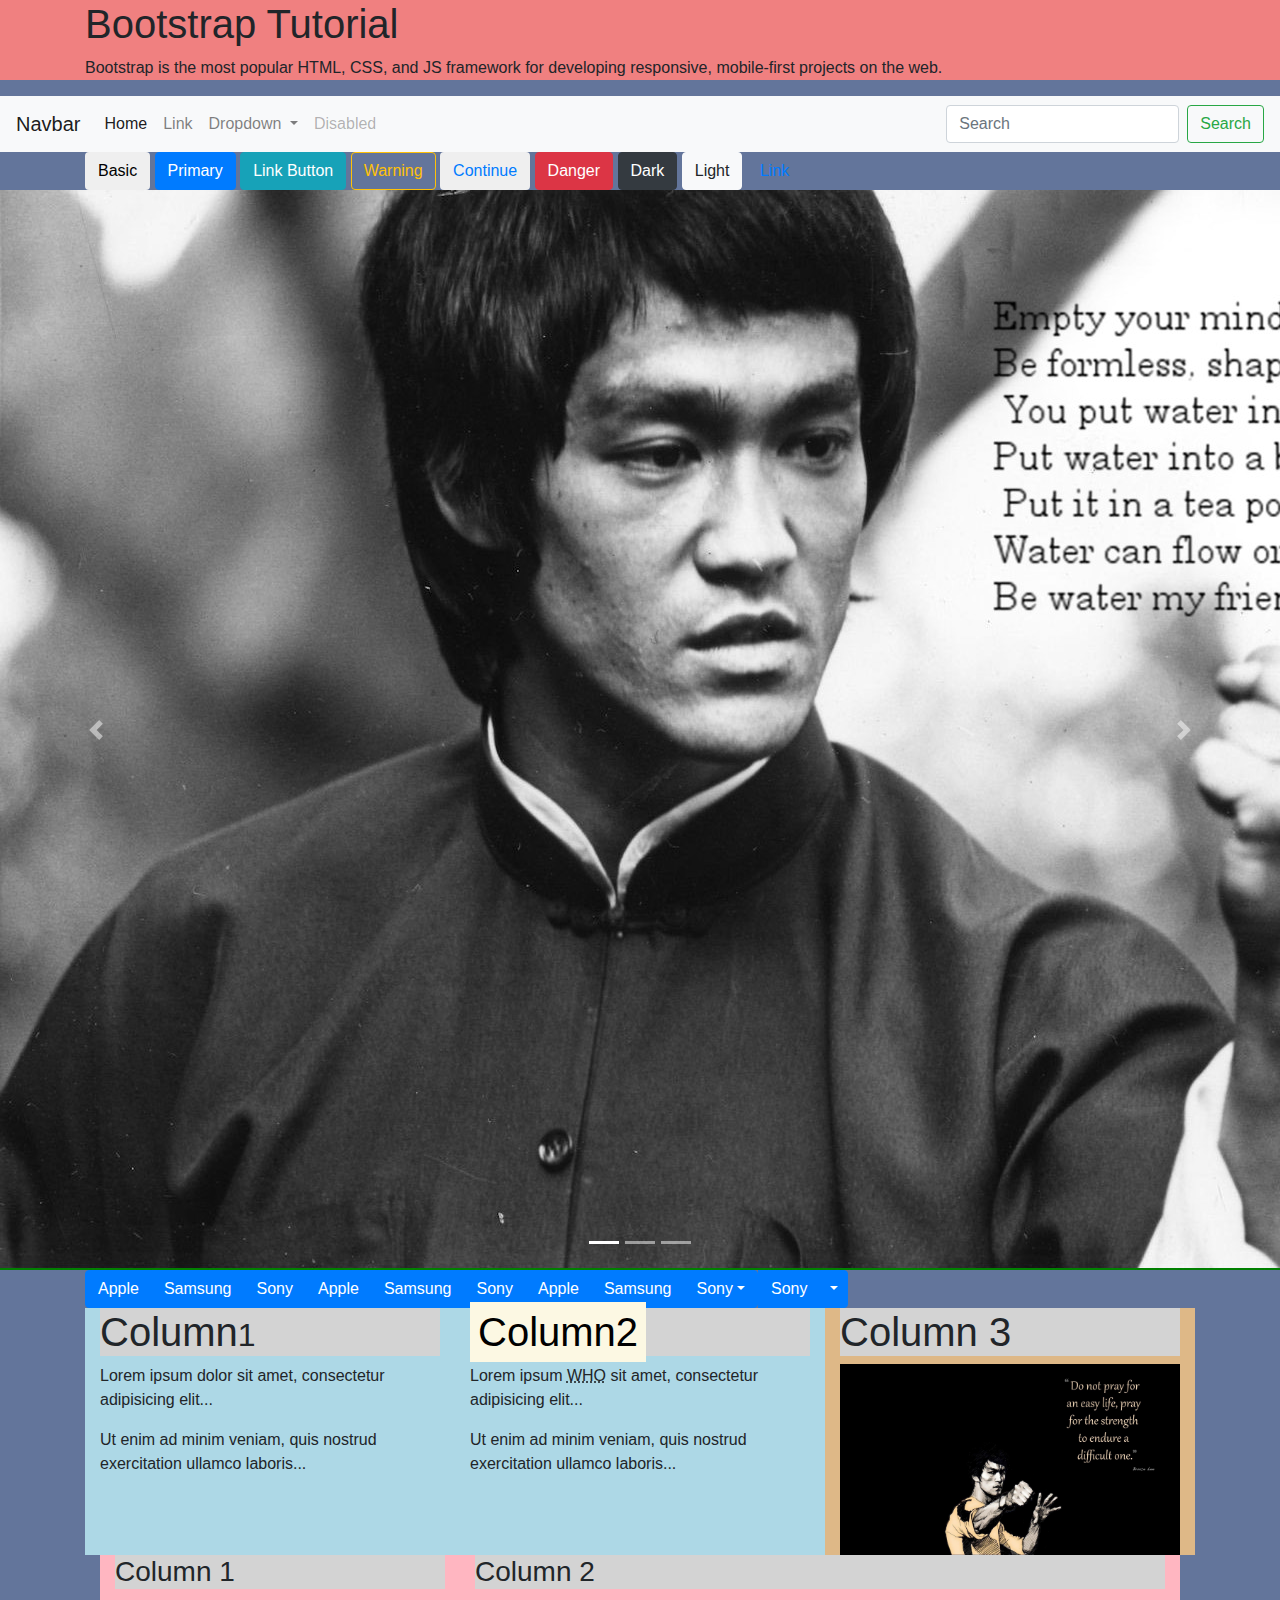
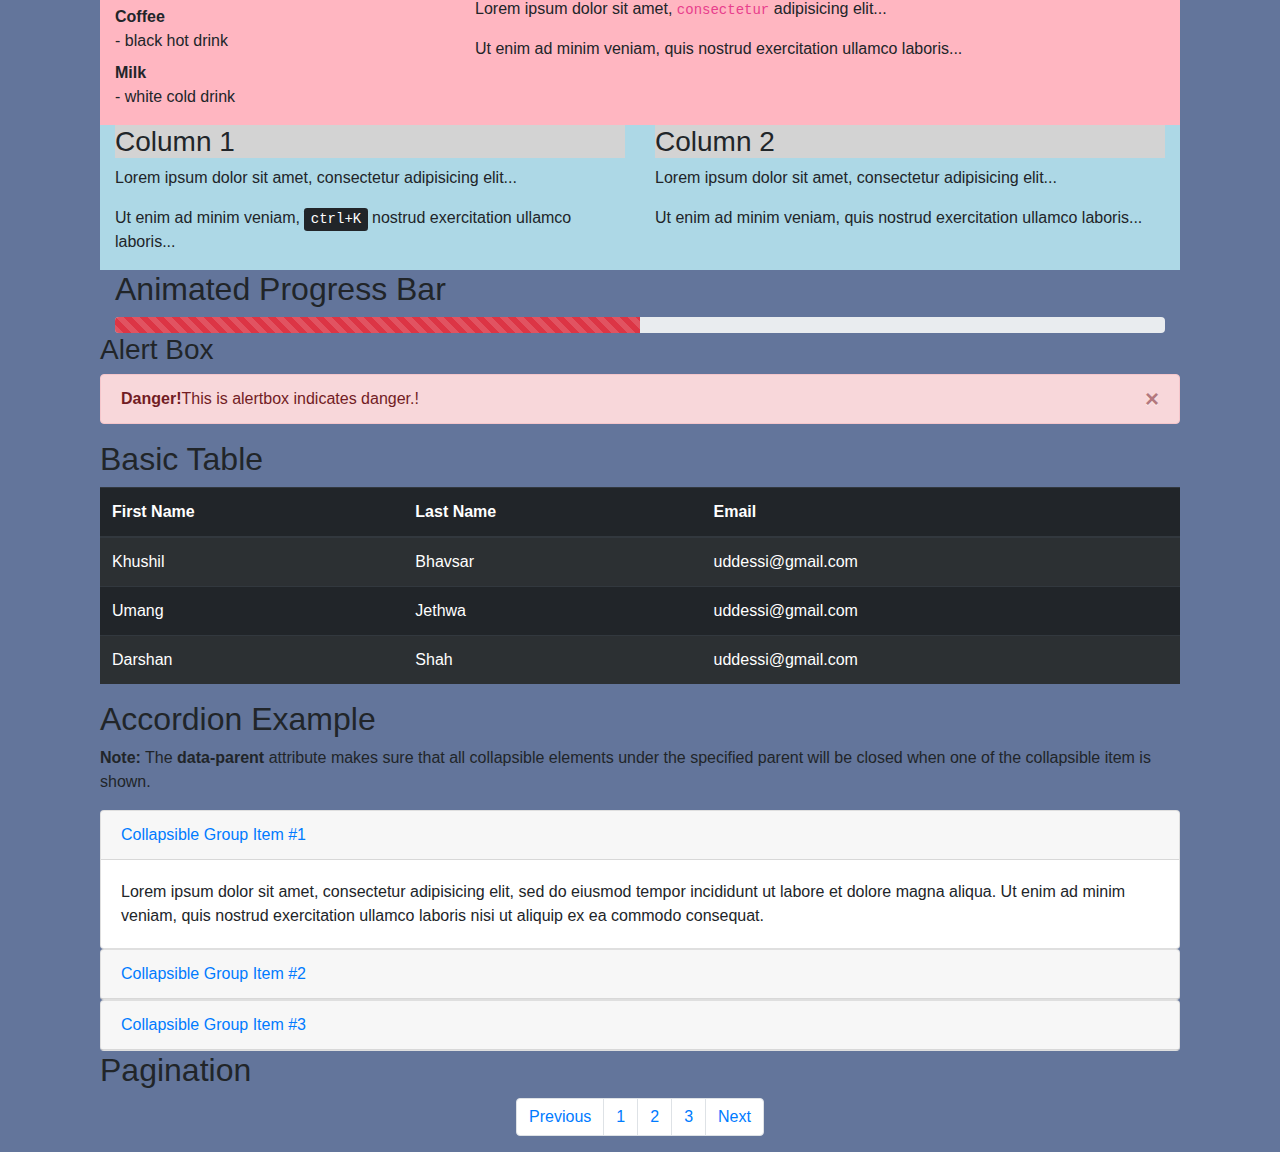
<file: Gridunderstanding.html>
<!DOCTYPE html>
<html lang="en">
<head>
  <title>Bootstrap 4 Example</title>
  <meta charset="utf-8">
  <meta name="viewport" content="width=device-width, initial-scale=1">
  <link rel="stylesheet" href="https://maxcdn.bootstrapcdn.com/bootstrap/4.1.3/css/bootstrap.min.css">
  <script src="https://ajax.googleapis.com/ajax/libs/jquery/3.3.1/jquery.min.js"></script>
  <script src="https://cdnjs.cloudflare.com/ajax/libs/popper.js/1.14.3/umd/popper.min.js"></script>
  <script src="https://maxcdn.bootstrapcdn.com/bootstrap/4.1.3/js/bootstrap.min.js"></script>
  <link rel =   "stylesheet" type = "text/css" href = "grid.css">
</head>
<body>

        <div class="jumbotronjumbotron-fluid">
                <div class="container">
                  <h1>Bootstrap Tutorial</h1>      
                  <p>Bootstrap is the most popular HTML, CSS, and JS framework for developing responsive, mobile-first projects on the web.</p>
                </div>
              </div>
        <nav class="navbar navbar-expand-lg navbar-light bg-light">
                <a class="navbar-brand" href="#">Navbar</a>
                <button class="navbar-toggler" type="button" data-toggle="collapse" data-target="#navbarSupportedContent" aria-controls="navbarSupportedContent" aria-expanded="false" aria-label="Toggle navigation">
                  <span class="navbar-toggler-icon"></span>
                </button>
              
                <div class="collapse navbar-collapse" id="navbarSupportedContent">
                  <ul class="navbar-nav mr-auto">
                    <li class="nav-item active">
                      <a class="nav-link" href="#">Home <span class="sr-only">(current)</span></a>
                    </li>
                    <li class="nav-item">
                      <a class="nav-link" href="#">Link</a>
                    </li>
                    <li class="nav-item dropdown">
                      <a class="nav-link dropdown-toggle" href="#" id="navbarDropdown" role="button" data-toggle="dropdown" aria-haspopup="true" aria-expanded="false">
                        Dropdown
                      </a>
                      <div class="dropdown-menu" aria-labelledby="navbarDropdown">
                        <a class="dropdown-item" href="#">Action</a>
                        <a class="dropdown-item" href="#">Another action</a>
                        <div class="dropdown-divider"></div>
                        <a class="dropdown-item" href="#">Something else here</a>
                      </div>
                    </li>
                    <li class="nav-item">
                      <a class="nav-link disabled" href="#">Disabled</a>
                    </li>
                  </ul>
                  <form class="form-inline my-2 my-lg-0">
                    <input class="form-control mr-sm-2" type="search" placeholder="Search" aria-label="Search">
                    <button class="btn btn-outline-success my-2 my-sm-0" type="submit">Search</button>
                  </form>
                </div>
              </nav>
             
              <div class = "button container">
                    
                  
                    <button type = "button" id = "b1" class = "btn">Basic</button>            
                    <script type = "text/javascript" src = "bs.js"></script>     
                    <button class = "btn btn-primary" onclick="alert('succes')">Primary</button>
                    <a href="https://www.google.com/" class="btn btn-info" role="button">Link Button</a>
                    <button type="button" class="btn btn-outline-warning">Warning</button>
                    <button id="btn_link" class="btn btn-default"> <a href="#"> Continue </a> </button>
                    <button type="button" class="btn btn-danger">Danger</button>
                    <button type="button" class="btn btn-dark">Dark</button>
                    <button type="button" class="btn btn-light">Light</button>
                    <button type="button" class="btn btn-link">Link</button>  
               
                </div>
                <div id="demo" class="carousel slide" data-ride="carousel">

                        <!-- Indicators -->
                        <ul class="carousel-indicators">
                          <li data-target="#demo" data-slide-to="0" class="active"></li>
                          <li data-target="#demo" data-slide-to="1"></li>
                          <li data-target="#demo" data-slide-to="2"></li>
                        </ul>
                      
                        <!-- The slideshow -->
                        <div class="carousel-inner">
                          <div class="carousel-item active">
                            <img src="615009.jpg" alt="Los Angeles">
                          </div>
                          <div class="carousel-item">
                            <img src="770676.jpg" alt="Chicago">
                          </div>
                          <div class="carousel-item">
                            <img src="615009.jpg" alt="New York">
                          </div>
                        </div>
                      
                        <!-- Left and right controls -->
                        <a class="carousel-control-prev" href="#demo" data-slide="prev">
                          <span class="carousel-control-prev-icon"></span>
                        </a>
                        <a class="carousel-control-next" href="#demo" data-slide="next">
                          <span class="carousel-control-next-icon"></span>
                        </a>
                      
                      </div>
                        <div class = "container">
                <div class="btn-group">
                        <button type="button" class="btn btn-primary">Apple</button>
                        <button type="button" class="btn btn-primary">Samsung</button>
                        <button type="button" class="btn btn-primary">Sony</button>
                        <button type="button" class="btn btn-primary">Apple</button>
                        <button type="button" class="btn btn-primary">Samsung</button>
                        <button type="button" class="btn btn-primary">Sony</button>
                        <button type="button" class="btn btn-primary">Apple</button>
                        <button type="button" class="btn btn-primary">Samsung</button>
                        <button type="button" class="btn btn-primary dropdown-toggle" data-toggle="dropdown">Sony</button>
                        <div class ="dropdown-menu">
                                <a class="dropdown-item" href="#">Tablet</a>
                                <a class="dropdown-item" href="#">Smartphone</a>
                        </div>
                        <div class="btn-group">
                                <button type="button" class="btn btn-primary">Sony</button>
                                <button type="button" class="btn btn-primary dropdown-toggle dropdown-toggle-split" data-toggle="dropdown">
                                  <span class="caret"></span>
                                </button>
                        <div class ="dropdown-menu">
                                <a class="dropdown-item" href="#">Tablet</a>
                                <a class="dropdown-item" href="#">Smartphone</a>
                        </div>
                </div>
                </div>
            
        <div class="container">
                <div class="row">
                  <div id = "d1" class="col-sm-4">
                    <h1 id ="h3">Column<small>1</small></h1>
                    <p>Lorem ipsum dolor sit amet, consectetur adipisicing elit...</p>
                    <p>Ut enim ad minim veniam, quis nostrud exercitation ullamco laboris...</p>
                  </div>
                  <div id = "d2" class="col-sm-4">
                        <h1 id ="h3"><mark>Column2</mark></h1>
                    <p>Lorem ipsum <abbr title="World health organization">WHO</abbr> sit amet, consectetur adipisicing elit...</p>
                    <p>Ut enim ad minim veniam, quis nostrud exercitation ullamco laboris...</p>
                  </div>
                  <div id = "d3" class="col-sm-4">
                        <h1 id ="h3">Column 3</h1>   
                    
                        <img class="img-fluid" src="770676.jpg" alt="Chania" width="460" height="345"> 
                  </div>
                
              </div>

              <div class="container">
                    <div class="row">
                      <div id = "d4" class="col-sm-4">
                        <h3 id ="h3">Column 1</h3>
                        <p>
                        <dl>
                                <dt>Coffee</dt>
                                <dd>- black hot drink</dd>
                                <dt>Milk</dt>
                                <dd>- white cold drink</dd>
                              </dl>  
                              </p> 
                      </div>
                      <div id = "d5" class="col-sm-8">
                            <h3 id ="h3">Column 2</h3>
                        <p>Lorem ipsum dolor sit amet, <code>consectetur</code> adipisicing elit...</p>
                        <p>Ut enim ad minim veniam, quis nostrud exercitation ullamco laboris...</p>
                      </div>
                     
                    </div>
                  </div>
                  <div class="container">
                        <div class="row">
                          <div id = "d1" class="col-sm-6">
                            <h3 id ="h3">Column 1</h3>
                            <p>Lorem ipsum dolor sit amet, consectetur adipisicing elit...</p>
                            <p>Ut enim ad minim veniam, <kbd>ctrl+K</kbd> nostrud exercitation ullamco laboris...</p>
                          </div>
                          <div id = "d2" class="col-sm-6">
                                <h3 id ="h3">Column 2</h3>
                            <p>Lorem ipsum dolor sit amet, consectetur adipisicing elit...</p>
                            <p>Ut enim ad minim veniam, quis nostrud exercitation ullamco laboris...</p>
                          </div>
                         
                        </div>
                      </div>
                      
                      <div class="container">
                            <h2>Animated Progress Bar</h2>
                             <div class="progress">
                              <div class="progress-bar bg-danger progress-bar-striped progress-bar-animated" style="width:50%"></div>
                            </div>
                          </div>

                      
                        <h3>Alert Box</h3>
                            <div class="alert alert-danger alert-dismissible fade show">
                                    <button type="button" class="close" data-dismiss="alert">&times;</button>
                            <strong>Danger!</strong>This is alertbox indicates danger.!
                        </div>

                    </div>
                      <div class ="container">
                        <h2>Basic Table</h2>
                        
                        <table class="table table-dark table-hover table-borderless table-striped">
                            
                            <thead>
                                <tr>
                                <th>First Name</th>
                                <th>Last Name</th>
                                <th>Email</th>
                                    </tr>
                        </thead>
                       <tbody>
                           <tr>
                               <td>Khushil</td>
                               <td>Bhavsar</td>
                               <td>uddessi@gmail.com</td>
                            </tr>
                            <tr>
                                    <td>Umang</td>
                                    <td>Jethwa</td>
                                    <td>uddessi@gmail.com</td>
                                 </tr>
                                 <tr>
                                        <td>Darshan</td>
                                        <td>Shah</td>
                                        <td>uddessi@gmail.com</td>
                                     </tr>
                       </tbody>
                        </table>

                      </div>
                      
                          <div class="container">
                                <h2>Accordion Example</h2>
                                <p><strong>Note:</strong> The <strong>data-parent</strong> attribute makes sure that all collapsible elements under the specified parent will be closed when one of the collapsible item is shown.</p>
                                <div id="accordion">
                                  <div class="card">
                                    <div class="card-header">
                                      <a class="card-link" data-toggle="collapse" href="#collapseOne">
                                        Collapsible Group Item #1
                                      </a>
                                    </div>
                                    <div id="collapseOne" class="collapse show" data-parent="#accordion">
                                      <div class="card-body">
                                        Lorem ipsum dolor sit amet, consectetur adipisicing elit, sed do eiusmod tempor incididunt ut labore et dolore magna aliqua. Ut enim ad minim veniam, quis nostrud exercitation ullamco laboris nisi ut aliquip ex ea commodo consequat.
                                      </div>
                                    </div>
                                  </div>
                                  <div class="card">
                                    <div class="card-header">
                                      <a class="collapsed card-link" data-toggle="collapse" href="#collapseTwo">
                                      Collapsible Group Item #2
                                    </a>
                                    </div>
                                    <div id="collapseTwo" class="collapse" data-parent="#accordion">
                                      <div class="card-body">
                                        Lorem ipsum dolor sit amet, consectetur adipisicing elit, sed do eiusmod tempor incididunt ut labore et dolore magna aliqua. Ut enim ad minim veniam, quis nostrud exercitation ullamco laboris nisi ut aliquip ex ea commodo consequat.
                                      </div>
                                    </div>
                                  </div>
                                  <div class="card">
                                    <div class="card-header">
                                      <a class="collapsed card-link" data-toggle="collapse" href="#collapseThree">
                                        Collapsible Group Item #3
                                      </a>
                                    </div>
                                    <div id="collapseThree" class="collapse" data-parent="#accordion">
                                      <div class="card-body">
                                        Lorem ipsum dolor sit amet, consectetur adipisicing elit, sed do eiusmod tempor incididunt ut labore et dolore magna aliqua. Ut enim ad minim veniam, quis nostrud exercitation ullamco laboris nisi ut aliquip ex ea commodo consequat.
                                      </div>
                                    </div>
                                  </div>
                                </div>
                              </div>
                              <div class="container">
                                    <h2>Pagination</h2>
                                    <ul class="pagination justify-content-center">
        
                                      <li class="page-item"><a class="page-link" href="#">Previous</a></li>
                                      <li class="page-item cative"><a class="page-link" href="#">1</a></li>
                                      <li class="page-item"><a class="page-link" href="#">2</a></li>
                                      <li class="page-item"><a class="page-link" href="#">3</a></li>
                                      <li class="page-item"><a class="page-link" href="#">Next</a></li>
                                    </ul>
                                  </div>
                     

</body>
</html>
</file>
<file: grid.css>
#d1{

    background-color:lightblue;

}
#h3{
    background-color: lightgrey;
}
#d2{
    background-color:lightblue;
}
#d3{
    background-color: burlywood;
}
body{
    background-color: rgb(99, 117, 155);
}
.jumbotronjumbotron-fluid{
    background-color: lightcoral;
}
#d4{
    background-color: lightpink;
}
#d5{
    background-color: lightpink;
}
</file>
